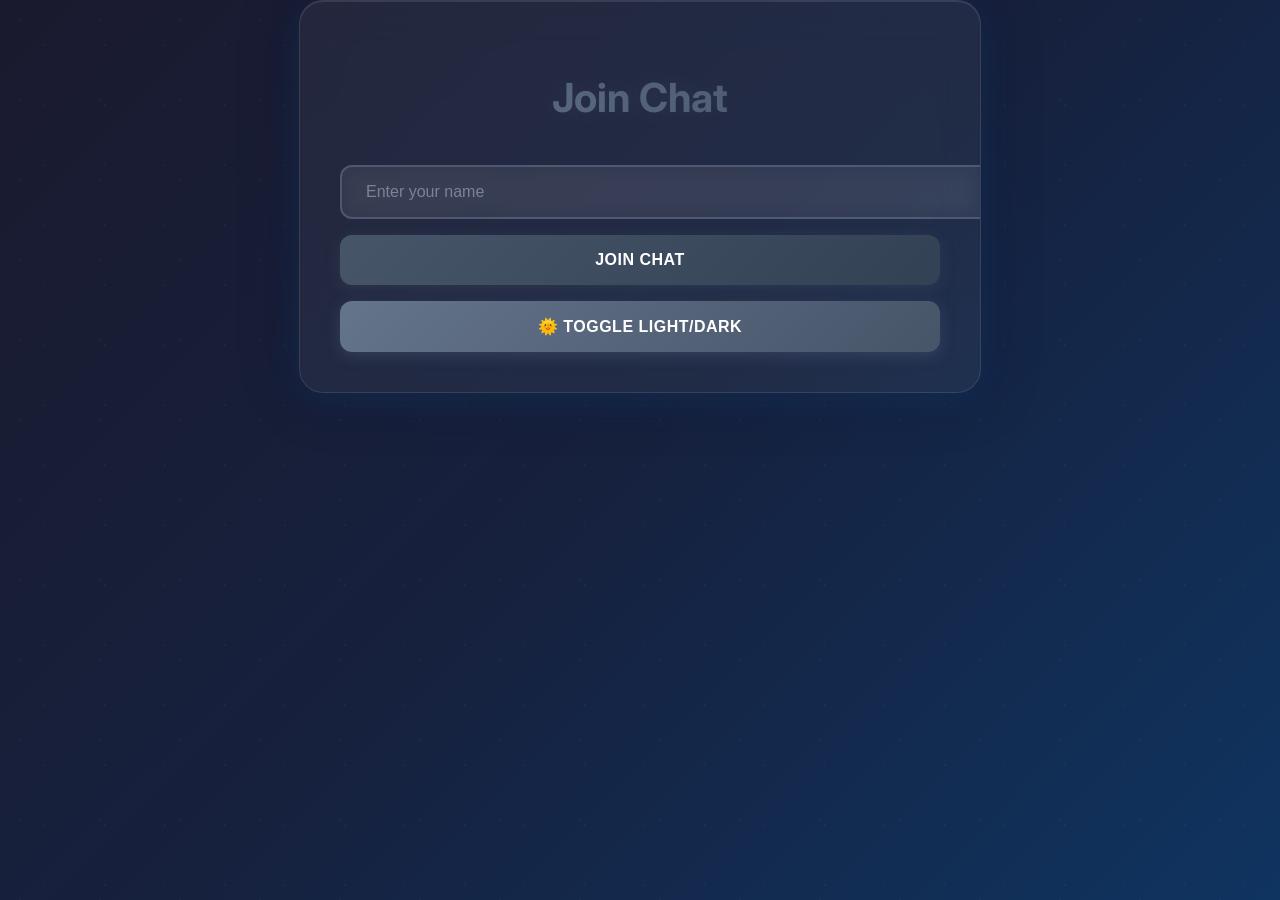
<file: backend/target/classes/static/index.html>
<!-- index.html -->
<!DOCTYPE html>
<html lang="en">
<head>
  <meta charset="UTF-8" />
  <meta name="viewport" content="width=device-width, initial-scale=1.0" />
  <title>Chat App</title>
  <link rel="stylesheet" href="css/styles.css" />
</head>
<body>
  <div id="username-page" class="fade-in">
    <div class="username-page-container">
      <h1 class="title">Join Chat</h1>
      <form id="usernameForm">
        <div class="form-group">
          <input type="text" id="name" class="form-control" placeholder="Enter your name" required />
        </div>
        <div class="form-group">
          <button type="submit" class="primary">Join Chat</button>
        </div>
        <div class="form-group">
          <button type="button" id="themeToggle" class="secondary">🌞 Toggle Light/Dark</button>
        </div>
      </form>
    </div>
  </div>

  <div id="chat-page" class="hidden">
    <div class="chat-container">
      <div class="chat-header">
        <h2>Chat Room</h2>
      </div>
      <ul id="messageArea"></ul>
      <form id="messageForm">
        <div class="input-group">
          <input type="text" id="message" class="form-control" placeholder="Type a message..." required />
          <button type="submit" class="primary">Send</button>
        </div>
      </form>
    </div>
  </div>

  <script src="js/theme.js"></script>
  <script src="js/main.js"></script>
</body>
</html>
</file>
<file: backend/target/classes/static/css/styles.css>
@import url('https://fonts.googleapis.com/css2?family=Inter:wght@300;400;500;600;700&display=swap');

body {
  margin: 0;
  font-family: 'Inter', 'Segoe UI', sans-serif;
  transition: all 0.4s cubic-bezier(0.4, 0, 0.2, 1);
  background: linear-gradient(135deg, #1a1a2e 0%, #16213e 50%, #0f3460 100%);
  min-height: 100vh;
  position: relative;
}

body::before {
  content: '';
  position: fixed;
  top: 0;
  left: 0;
  width: 100%;
  height: 100%;
  pointer-events: none;
  background-image: 
    radial-gradient(circle at 25% 25%, rgba(255, 255, 255, 0.03) 1px, transparent 1px),
    radial-gradient(circle at 75% 75%, rgba(255, 255, 255, 0.03) 1px, transparent 1px);
  background-size: 80px 80px, 60px 60px;
  z-index: -1;
}

.light-mode {
  background: linear-gradient(135deg, #f8fafc 0%, #e2e8f0 50%, #cbd5e1 100%);
  color: #1e293b;
}

.dark-mode {
  background: linear-gradient(135deg, #1a1a2e 0%, #16213e 50%, #0f3460 100%);
  color: #f1f5f9;
}

.dark-mode .username-page-container,
.dark-mode .chat-container {
  box-shadow: 
    0 8px 32px rgba(15, 52, 96, 0.4),
    0 0 60px rgba(22, 33, 62, 0.3),
    inset 0 1px 0 rgba(255, 255, 255, 0.1);
}

.dark-mode .username-page-container:hover,
.dark-mode .chat-container:hover {
  box-shadow: 
    0 20px 40px rgba(15, 52, 96, 0.5),
    0 0 80px rgba(22, 33, 62, 0.4),
    inset 0 1px 0 rgba(255, 255, 255, 0.15);
}

.fade-in {
  animation: fadeIn 1.2s cubic-bezier(0.4, 0, 0.2, 1);
}

@keyframes fadeIn {
  from {
    opacity: 0;
    transform: translateY(20px);
  }
  to {
    opacity: 1;
    transform: translateY(0);
  }
}

.hidden {
  display: none;
}

.title {
  text-align: center;
  margin-top: 2rem;
  font-weight: 700;
  font-size: 2.5rem;
  background: linear-gradient(45deg, #64748b, #475569, #334155, #1e293b);
  background-size: 300% 300%;
  -webkit-background-clip: text;
  -webkit-text-fill-color: transparent;
  background-clip: text;
  animation: gradientShift 3s ease-in-out infinite;
  text-shadow: 0 0 30px rgba(255, 255, 255, 0.1);
}

.light-mode .title {
  background: linear-gradient(45deg, #1e293b, #334155, #475569, #64748b);
  background-size: 300% 300%;
  -webkit-background-clip: text;
  -webkit-text-fill-color: transparent;
  background-clip: text;
}

@keyframes gradientShift {
  0%, 100% { background-position: 0% 50%; }
  50% { background-position: 100% 50%; }
}

.username-page-container,
.chat-container {
  max-width: 600px;
  margin: auto;
  padding: 2.5rem;
  border-radius: 24px;
  background: rgba(255, 255, 255, 0.05);
  backdrop-filter: blur(20px);
  -webkit-backdrop-filter: blur(20px);
  border: 1px solid rgba(255, 255, 255, 0.1);
  box-shadow: 
    0 8px 32px rgba(0, 0, 0, 0.3),
    0 0 0 1px rgba(255, 255, 255, 0.05),
    inset 0 1px 0 rgba(255, 255, 255, 0.1);
  position: relative;
  overflow: hidden;
  transition: all 0.3s ease;
}

.light-mode .username-page-container,
.light-mode .chat-container {
  background: rgba(255, 255, 255, 0.8);
  border: 1px solid rgba(0, 0, 0, 0.1);
  box-shadow: 
    0 8px 32px rgba(0, 0, 0, 0.1),
    0 0 0 1px rgba(0, 0, 0, 0.05),
    inset 0 1px 0 rgba(255, 255, 255, 0.8);
}

.username-page-container:hover,
.chat-container:hover {
  transform: translateY(-2px);
  box-shadow: 
    0 12px 25px rgba(0, 0, 0, 0.35),
    0 0 0 1px rgba(255, 255, 255, 0.1),
    inset 0 1px 0 rgba(255, 255, 255, 0.15);
}

.light-mode .username-page-container:hover,
.light-mode .chat-container:hover {
  box-shadow: 
    0 12px 25px rgba(0, 0, 0, 0.15),
    0 0 0 1px rgba(0, 0, 0, 0.1),
    inset 0 1px 0 rgba(255, 255, 255, 0.9);
}

input.form-control {
  width: 100%;
  padding: 1rem 1.5rem;
  border: 2px solid rgba(148, 163, 184, 0.3);
  border-radius: 12px;
  font-size: 1rem;
  margin-top: 1rem;
  background: rgba(255, 255, 255, 0.05);
  backdrop-filter: blur(10px);
  color: inherit;
  transition: all 0.3s cubic-bezier(0.4, 0, 0.2, 1);
  outline: none;
}

.light-mode input.form-control {
  border: 2px solid rgba(148, 163, 184, 0.4);
  background: rgba(255, 255, 255, 0.7);
}

input.form-control:focus {
  border-color: #475569;
  box-shadow: 
    0 0 0 3px rgba(71, 85, 105, 0.2),
    0 8px 25px rgba(71, 85, 105, 0.2);
  transform: translateY(-2px);
  background: rgba(255, 255, 255, 0.1);
}

.light-mode input.form-control:focus {
  background: rgba(255, 255, 255, 0.9);
}

input.form-control::placeholder {
  color: rgba(148, 163, 184, 0.7);
}

button.primary, button.secondary {
  width: 100%;
  padding: 1rem 1.5rem;
  border: none;
  border-radius: 12px;
  font-size: 1rem;
  font-weight: 600;
  margin-top: 1rem;
  cursor: pointer;
  transition: all 0.3s cubic-bezier(0.4, 0, 0.2, 1);
  position: relative;
  overflow: hidden;
  text-transform: uppercase;
  letter-spacing: 0.5px;
}

button.primary {
  background: linear-gradient(135deg, #475569 0%, #334155 100%);
  color: white;
  box-shadow: 0 4px 15px rgba(71, 85, 105, 0.3);
}

button.primary:hover {
  background: linear-gradient(135deg, #334155 0%, #1e293b 100%);
  transform: translateY(-3px);
  box-shadow: 0 8px 25px rgba(71, 85, 105, 0.4);
}

button.primary:active {
  transform: translateY(-1px);
}

button.secondary {
  background: linear-gradient(135deg, #64748b 0%, #475569 100%);
  color: white;
  box-shadow: 0 4px 15px rgba(100, 116, 139, 0.3);
}

button.secondary:hover {
  background: linear-gradient(135deg, #475569 0%, #334155 100%);
  transform: translateY(-3px);
  box-shadow: 0 8px 25px rgba(100, 116, 139, 0.4);
}

button.secondary:active {
  transform: translateY(-1px);
}

button.primary::before, button.secondary::before {
  content: '';
  position: absolute;
  top: 50%;
  left: 50%;
  width: 0;
  height: 0;
  background: rgba(255, 255, 255, 0.1);
  border-radius: 50%;
  transition: all 0.3s ease;
  transform: translate(-50%, -50%);
}

button.primary:hover::before, button.secondary:hover::before {
  width: 300px;
  height: 300px;
}

.chat-header {
  padding: 1.5rem 0;
  text-align: center;
  border-bottom: 1px solid rgba(148, 163, 184, 0.2);
  margin-bottom: 1.5rem;
  position: relative;
}

.chat-header::after {
  content: '';
  position: absolute;
  bottom: -1px;
  left: 50%;
  width: 0;
  height: 2px;
  background: linear-gradient(90deg, #475569, #334155);
  transition: all 0.3s ease;
  transform: translateX(-50%);
}

.chat-header:hover::after {
  width: 100px;
}

ul#messageArea {
  list-style: none;
  padding: 1.5rem;
  height: 400px;
  overflow-y: auto;
  border: 1px solid rgba(148, 163, 184, 0.2);
  border-radius: 16px;
  margin-bottom: 1rem;
  background: rgba(0, 0, 0, 0.05);
  backdrop-filter: blur(10px);
  scroll-behavior: smooth;
  transition: background 0.2s ease;
}

.light-mode ul#messageArea {
  background: rgba(255, 255, 255, 0.5);
  border: 1px solid rgba(148, 163, 184, 0.3);
}

ul#messageArea:hover {
  background: rgba(0, 0, 0, 0.07);
}

.light-mode ul#messageArea:hover {
  background: rgba(255, 255, 255, 0.7);
}

ul#messageArea::-webkit-scrollbar {
  width: 8px;
}

ul#messageArea::-webkit-scrollbar-track {
  background: rgba(148, 163, 184, 0.1);
  border-radius: 4px;
}

ul#messageArea::-webkit-scrollbar-thumb {
  background: linear-gradient(135deg, #64748b, #475569);
  border-radius: 4px;
}

ul#messageArea::-webkit-scrollbar-thumb:hover {
  background: linear-gradient(135deg, #475569, #334155);
}

.input-group {
  display: flex;
  flex-direction: column;
  gap: 0.75rem;
  width: 100%;
  margin-top: 1rem;
}

.input-group input {
  width: 100%;
  padding: 1rem 1.5rem;
  border: 2px solid rgba(148, 163, 184, 0.3);
  border-radius: 12px;
  font-size: 1rem;
  background: rgba(255, 255, 255, 0.05);
  backdrop-filter: blur(10px);
  color: inherit;
  transition: all 0.3s cubic-bezier(0.4, 0, 0.2, 1);
  outline: none;
  margin-top: 0;
  box-sizing: border-box;
}

.light-mode .input-group input {
  border: 2px solid rgba(148, 163, 184, 0.4);
  background: rgba(255, 255, 255, 0.7);
}

.input-group input:focus {
  border-color: #475569;
  box-shadow: 
    0 0 0 3px rgba(71, 85, 105, 0.2),
    0 8px 25px rgba(71, 85, 105, 0.2);
  transform: translateY(-2px);
  background: rgba(255, 255, 255, 0.1);
}

.light-mode .input-group input:focus {
  background: rgba(255, 255, 255, 0.9);
}

.input-group input::placeholder {
  color: rgba(148, 163, 184, 0.7);
}

.input-group button {
  width: auto;
  align-self: flex-end;
  min-width: 120px;
  margin-top: 0;
  padding: 0.75rem 1.5rem;
  font-size: 0.9rem;
}
</file>
